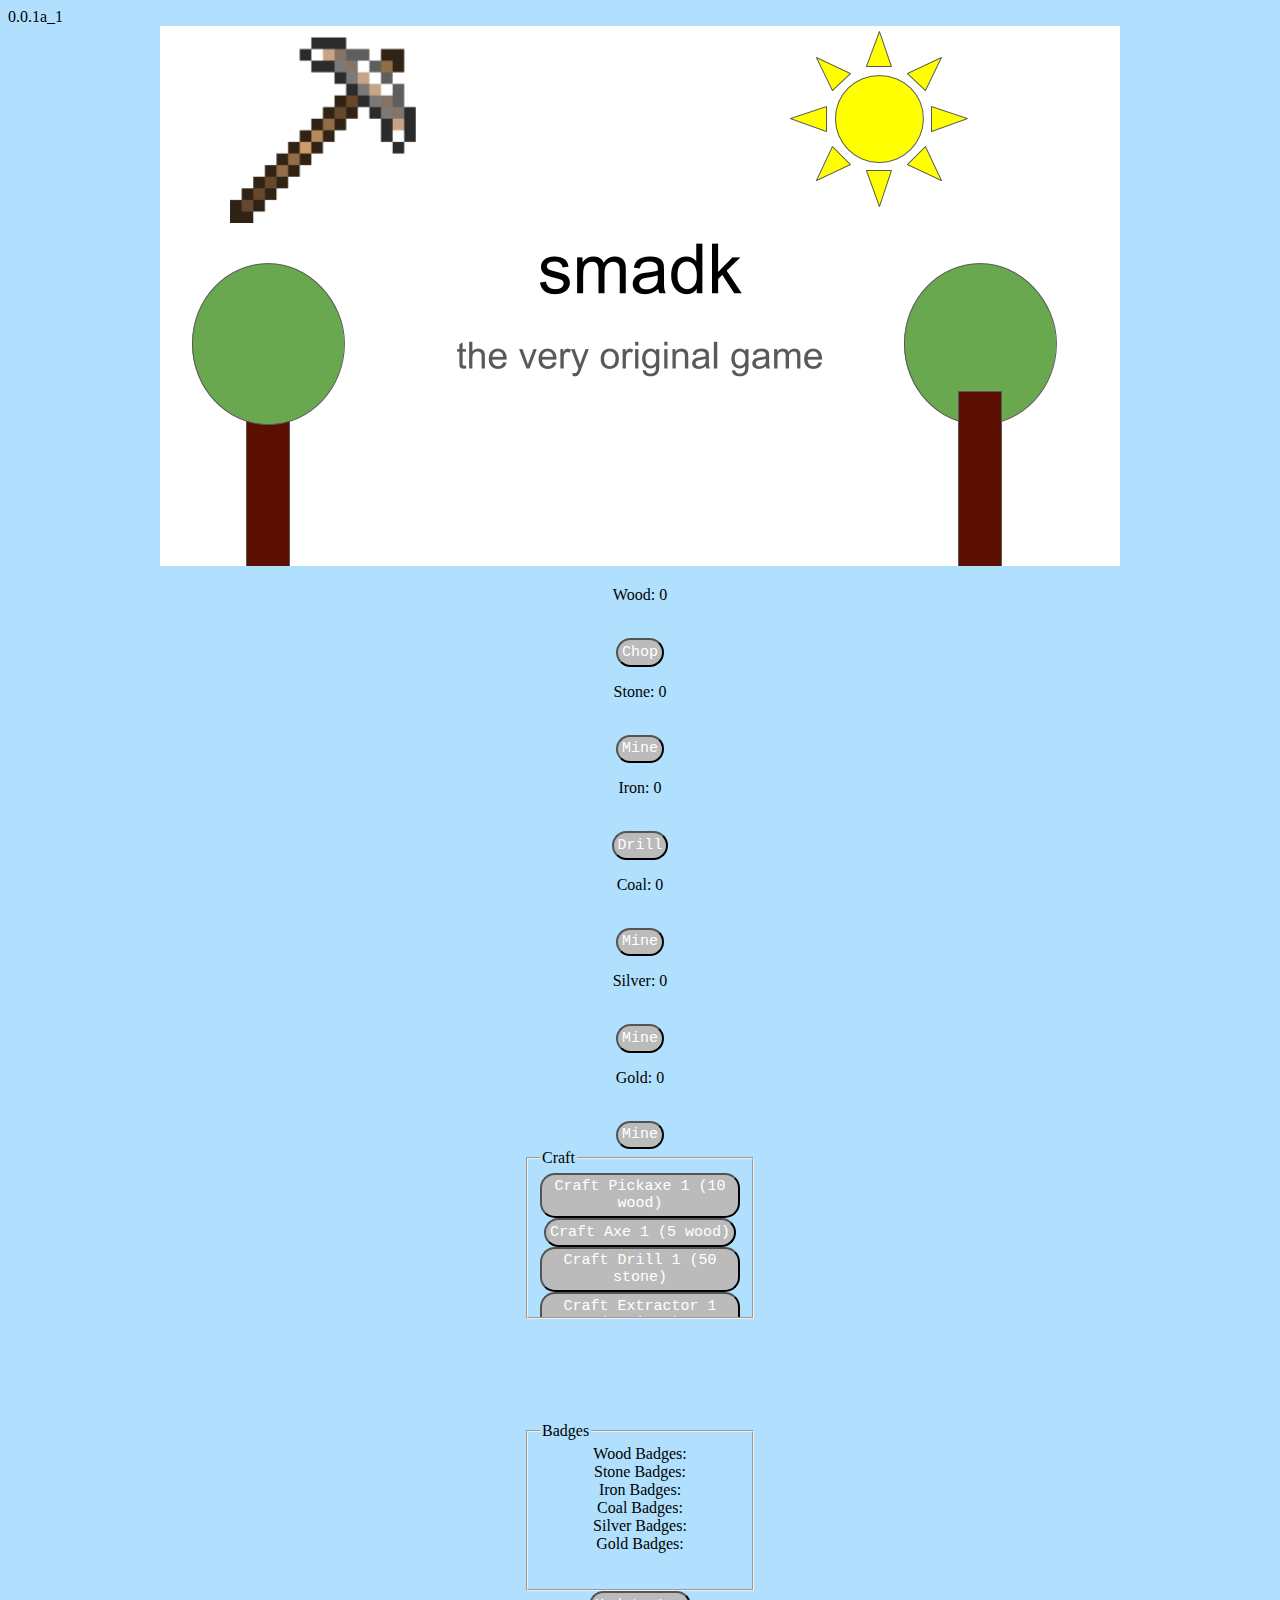
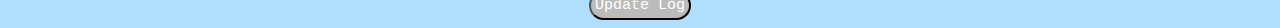
<file: index1.html>
<!DOCTYPE html>
<html>

<head>
    <script data-ad-client="ca-pub-8973206009067239" async src="https://pagead2.googlesyndication.com/pagead/js/adsbygoogle.js"></script>
    0.0.1a_1
    <meta name="viewport" content="width=device-width, initial-scale=1" />
    <meta charset="utf-8">
    <meta name="viewport" content="width=device-width">
    <title>smadk</title>
    <link href="style.css" rel="stylesheet" type="text/css" />

    <body onload="checkCookie()"></body>
</head>

<body>
    <center><img src="picture.png">
        <script src="script.js"></script>
        <div id="actionarea">
            <div id="wood-container">
                <p>Wood: <span id="wood">0</span></p><br>
                <button id="chop" onclick="chop();" class="action-buttons">Chop</button>
            </div>
            <div id="stonecontainer">
                <p>Stone: <span id="stone">0</span></p><br>
                <button id="mine" onclick="mine();" class="action-buttons">Mine</button>
            </div>
            <div id="ironcontainer">
                <p>Iron: <span id="iron">0</span></p><br>
                <button id="ironmine" onclick="ironMine();" class="action-buttons">Drill</button>
            </div>
            <div id="coalcontainer">
                <p>Coal: <span id="coal">0</span></p><br>
                <button id="coalmine" onclick="coalMine();" class="action-buttons">Mine</button>
            </div>
            <div id="silvercontainer">
                <p>Silver: <span id="silver">0</span></p><br>
                <button id="silvermine" onclick="silverMine();" class="action-buttons">Mine</button>
            </div>
            <div id="goldcontainer">
                <p>Gold: <span id="gold">0</span></p><br>
                <button id="goldmine" onclick="goldMine();" class="action-buttons">Mine</button>
            </div>
            <div id="words" class="hidden">
                Get 1000 gold to unlock something!
            </div>
        </div>
        <fieldset>
            <legend>Craft</legend>
            <button id="pickaxebuy" onclick="craftPickaxe();" class="action-buttons">Craft Pickaxe <span id="pickLevel">1 (10 wood)</span></button>
            <button id="axebuy" onclick="craftAxe();" class="action-buttons">Craft Axe <span id="axeLevel">1 (5 wood)</span></button>
            <button id="drillbuy" onclick="craftDrill();" class="action-buttons">Craft Drill <span id="drillLevel">1 (50 stone)</span></button>
            <button id="extractorbuy" onclick="craftExtractor();" class="action-buttons">Craft Extractor <span id="extractorLevel">1 (25 iron)</span></button>
            <button id="minerbuy" onclick="craftMiner();" class="action-buttons">Craft Miner <span id="minerLevel">1 (15 coal)</span></button>
            <button id="goldminer" onclick="craftGoldminer();" class="action-buttons">Craft Goldminer <span id="goldminerLevel">1 (100 silver)</span></button>
        </fieldset>
    </center>

    <center>
        <fieldset id="badges">
            <legend>Badges</legend>
            <div id="wood-badges">
                Wood Badges:
                <div id="wood-badge-1" class="hidden">1K wood chopped!</div>
                <div id="wood-badge-2" class="hidden">10K wood chopped!</div>
                <div id="wood-badge-3" class="hidden">100K wood chopped!</div>
                <div id="wood-badge-4" class="hidden">1M wood chopped!</div>
            </div>
            Stone Badges:
            <div id="stone-badge-1" class="hidden">1K stone obtained!</div>
            <div id="stone-badge-2" class="hidden">10K stone obtained!</div>
            <div id="stone-badge-3" class="hidden">100K stone obtained!</div>
            <div id="stone-badge-4" class="hidden">1M stone obtained! </div>
            <div>
                Iron Badges:
                <div id="iron-badge-1" class="hidden">1K iron drilled!</div>
                <div id="iron-badge-2" class="hidden">10K iron drilled!</div>
                <div id="iron-badge-3" class="hidden">100K iron drilled!</div>
                <div id="iron-badge-4" class="hidden">1M iron drilled!</div>
            </div>
            <div>
                Coal Badges:
                <div id="coal-badge-1" class="hidden">1K coal extracted!</div>
                <div id="coal-badge-2" class="hidden">10K coal extracted!</div>
                <div id="coal-badge-3" class="hidden">100K coal extracted!</div>
                <div id="coal-badge-4" class="hidden">1M coal extracted!</div>
            </div>
            <div>
                Silver Badges:
                <div id="silver-badge-1" class="hidden">1K silver obtained!</div>
                <div id="silver-badge-2" class="hidden">10K silver obtained!</div>
                <div id="silver-badge-3" class="hidden">100K silver obtained!</div>
                <div id="silver-badge-4" class="hidden">1M silver obtained!</div>
            </div>
                Gold Badges:
                <div id="gold-badge-1" class="hidden">1K gold obtained!</div>
                <div id="gold-badge-2" class="hidden">10K gold obtained!</div>
                <div id="gold-badge-3" class="hidden">100K gold obtained!</div>
                <div id="gold-badge-4" class="hidden">1M gold. HOorRAy!</div>
        </fieldset>
    </center>
    <center>
        <div id="updatelogbutton">
            <input type="button" onclick="location.href='updatelog.html';" value="Update Log" class="action-buttons"></center>
</body>

</html>
</file>
<file: style.css>
div {}

fieldset {
    display: inline-block;
    height: 150px;
    width: 200px;
    overflow: scroll;
}

.action-buttons {
    background-color: rgb(187, 187, 187);
    padding: .25em;
    border-radius: 15px;
    color: #fff;
    font-family: 'Courier New';
    font-size: 15px;
    text-decoration: none;
    transition: 200ms;
}

.action-buttons:hover {
    border-radius: 20px;
    background: #333;
    box-shadow: 0px 0px 1px #777;
}

.hidden {
    display: none;
}

body {
    background-color: #029dfd50;
}
</file>
